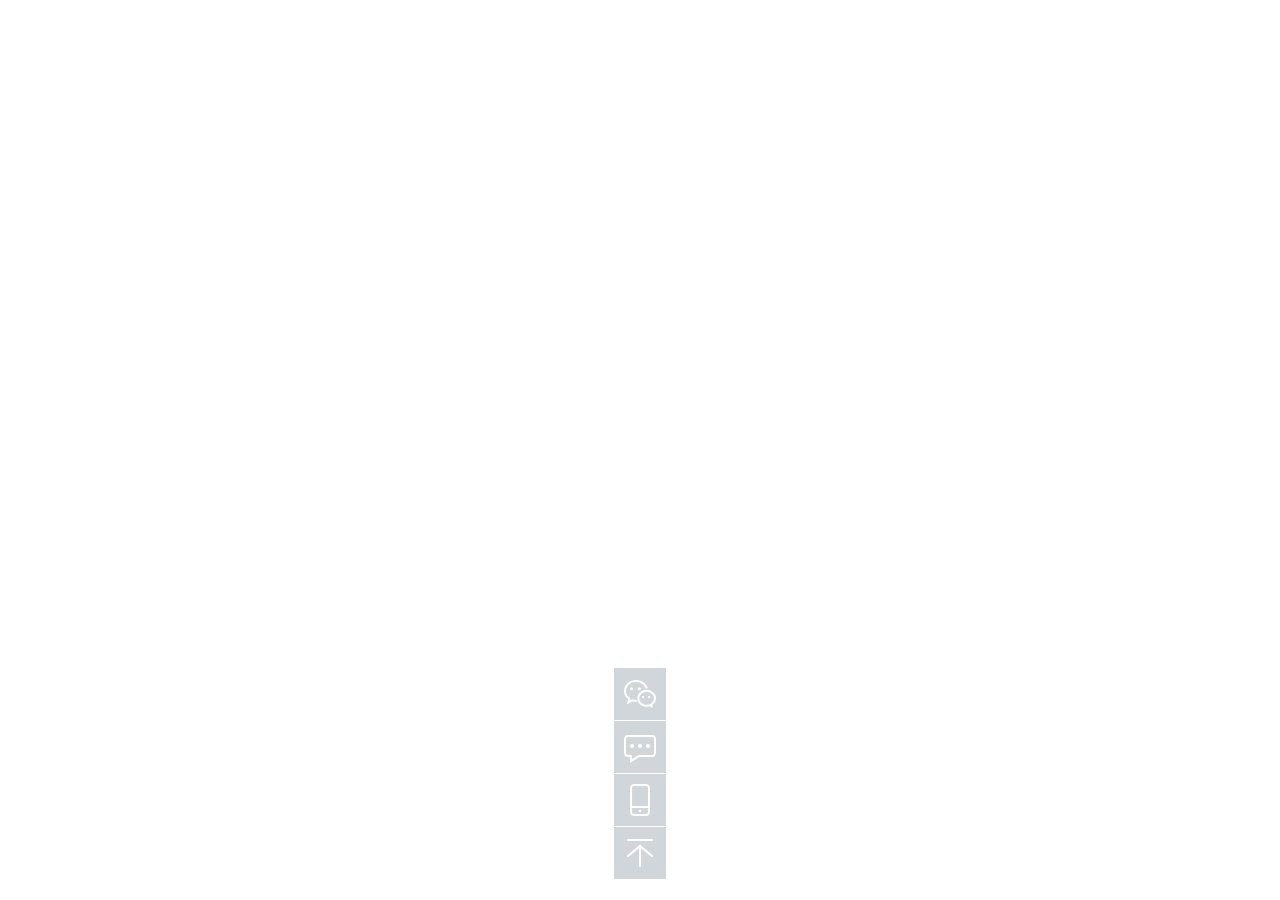
<file: index.html>
<!DOCTYPE html>
<html>
<head>
	<meta name="viewport" content="width=device-width,maximum-scale=1.0,user-scalable=0">
	<meta charset="utf-8">
	<title>toolbar工具条</title>
	<link rel="stylesheet" href="css/index.css">
</head>
<body>
	<div class="toolbar">
		<a href="javascript:;" class="toolbar-item toolbar-item-weixin">
			<span class="toolbar-layer"></span>
		</a>
		<a href="javascript:;" class="toolbar-item toolbar-item-feedback"></a>
		<a href="javascript:;" class="toolbar-item toolbar-item-app">
			<span class="toolbar-layer"></span>
		</a>
		<a href="javascript:;" class="toolbar-item toolbar-item-top"></a>
	</div>
</body>
</html>
</file>
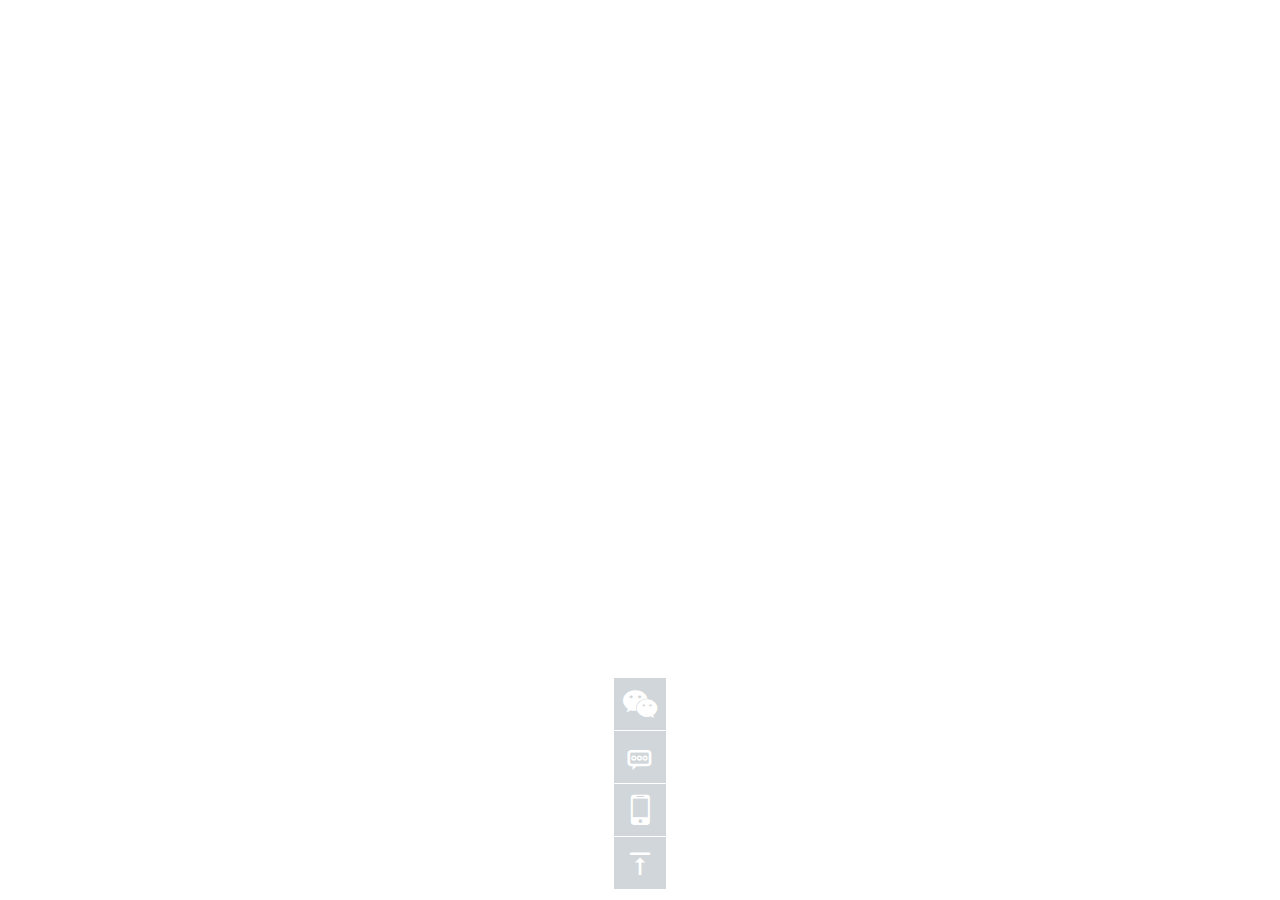
<file: index1.html>
<!DOCTYPE html>
<html>
<head>
	<meta name="viewport" content="width=device-width,maximum-scale=1.0,user-scalable=0">
	<meta charset="utf-8">
	<title>toolbar练习之图标字体</title>
	<link rel="stylesheet" href="css/index1.css">
</head>
<body>
	<div class="toolbar">
		<a href="javascript:;" class="toolbar-item">
			<span class="toolbar-btn">
				<i class="toolbar-icon icon-wechat"></i>
				<span class="toolbar-text">
					公众<br>账号
				</span>
			</span>
			<span class="toolbar-layer toolbar-layer-weixin"></span>
		</a>
		<a href="javascript:;" class="toolbar-item">
			<span class="toolbar-btn">
				<i class="toolbar-icon icon-message-typing"></i>
				<span class="toolbar-text">意见<br>反馈</span>
			</span>
		</a>
		<a href="javascript:;" class="toolbar-item">
			<span class="toolbar-btn">
				<i class="toolbar-icon icon-mobile"></i>
				<span class="toolbar-text">APP<br>下载</span>
			</span>
			<span class="toolbar-layer toolbar-layer-app"></span>
		</a>
		<a href="javascript:;" class="toolbar-item">
			<span class="toolbar-btn">
				<i class="toolbar-icon icon-vertical_align_top"></i>
				<span class="toolbar-text">返回<br>顶部</span>
			</span>
		</a>
	</div>
</body>
</html>
</file>
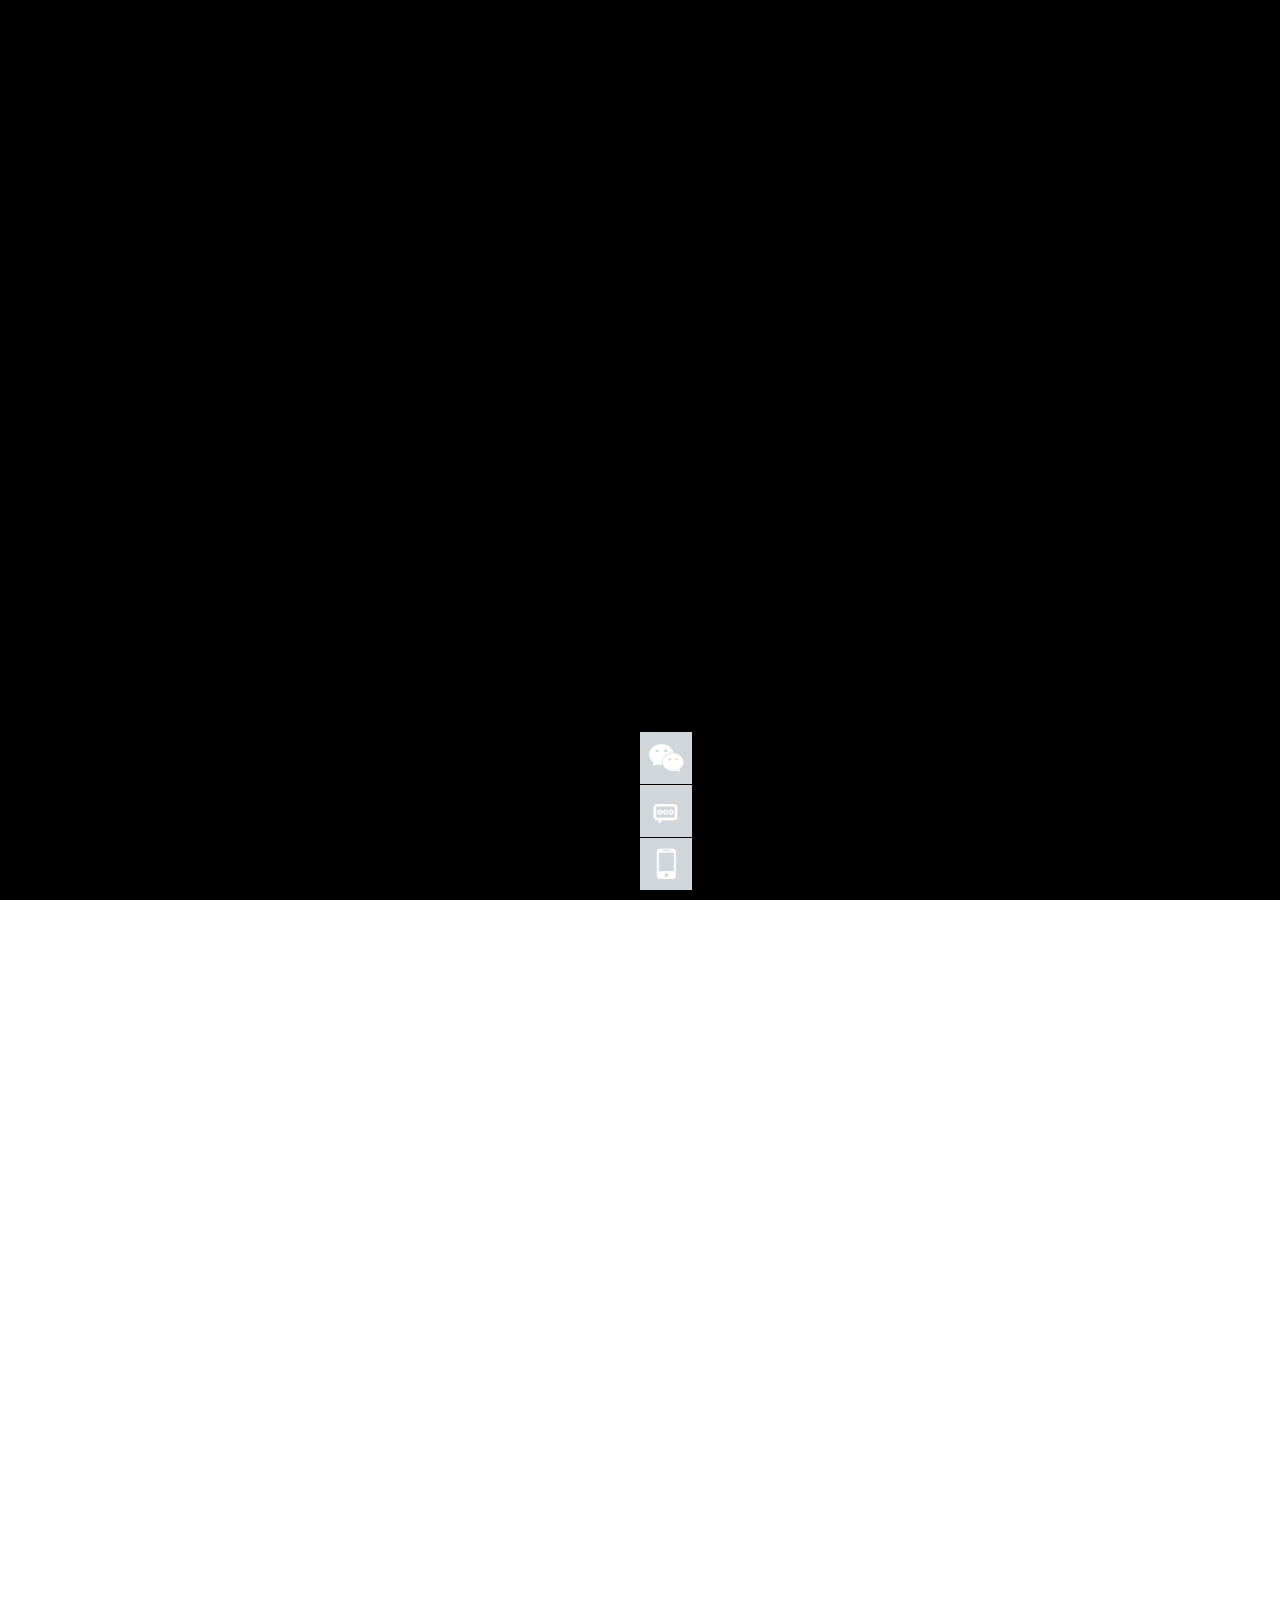
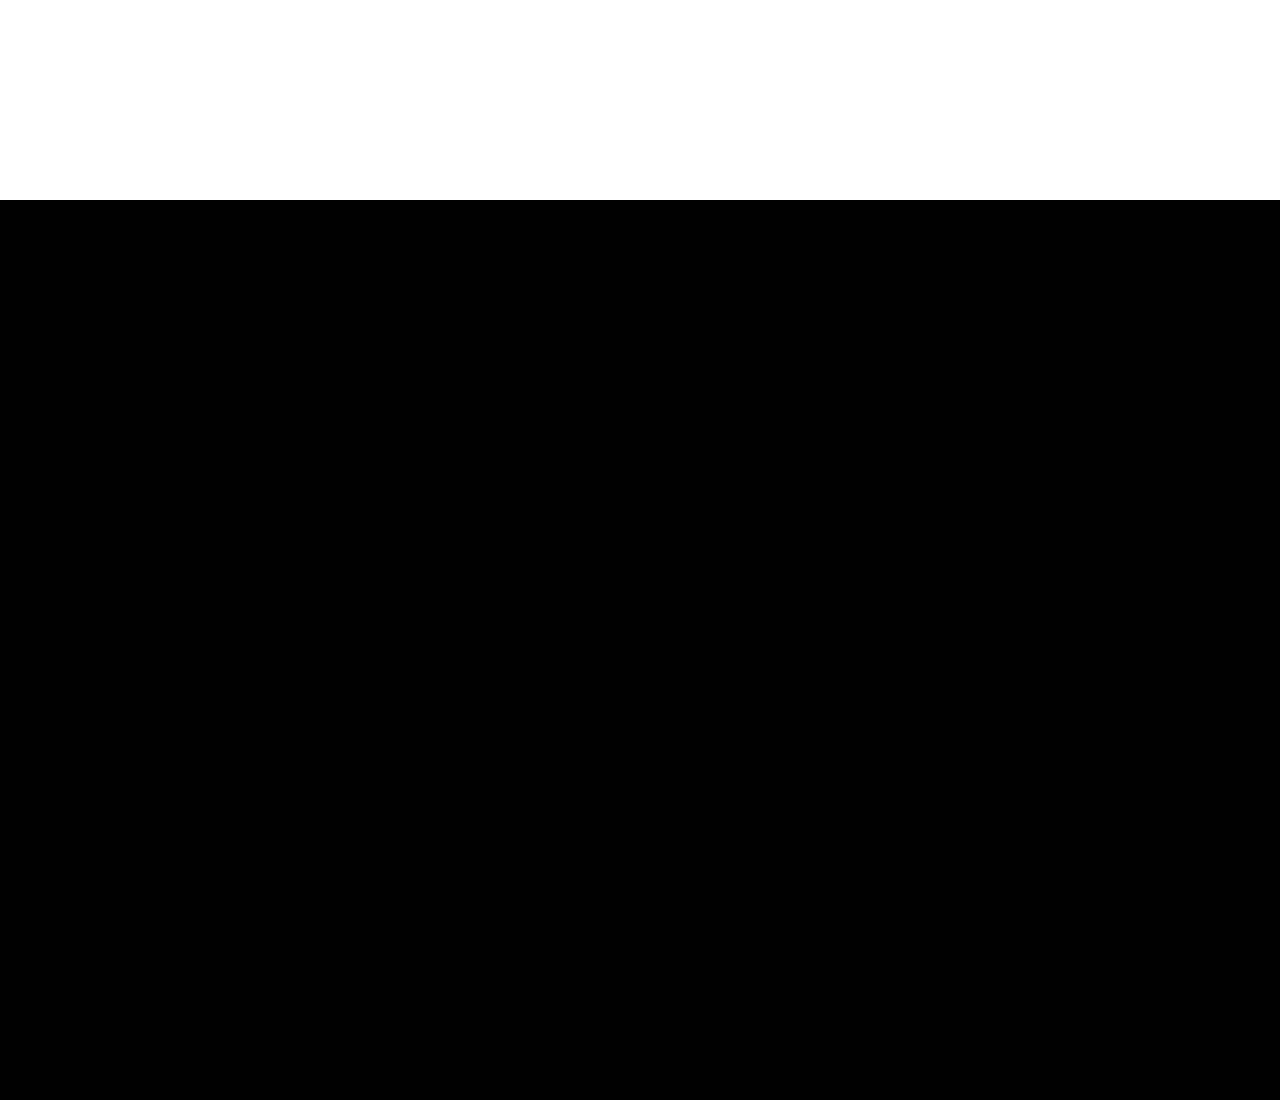
<file: index2.html>
<!DOCTYPE html>
<html>
<head>
	<meta name="viewport" content="width=device-width,maximum-scale=1.0,user-scalable=0">
	<meta charset="utf-8">
	<title>工具条after before</title>
	<link rel="stylesheet" href="css/index2.css">
	<style>
		#div1{
			background: #000;
		}
		#div2{
			background: #fff;
		}
		#div3{
			background: #000;
		}
	</style>
</head>
<body>
	<div class="toolbar">
		<a href="javascript:;" class="toolbar-item toolbar-item-weixin">
			<span class="toolbar-btn"></span>
		</a>
		<a href="javascript:;" class="toolbar-item toolbar-item-feedback">
			<span class="toolbar-btn"></span>
		</a>
		<a href="javascript:;" class="toolbar-item toolbar-item-app">
			<span class="toolbar-btn"></span>
		</a>
		<a id="backTop" href="javascript:;" class="toolbar-item toolbar-item-top">
			<span class="toolbar-btn"></span>
		</a>
	</div>
	<div id="div1"></div>
	<div id="div2"></div>
	<div id="div3"></div>
	<script src="js/require.js" data-main="js/main"></script>
</body>
</html>
</file>
<file: css/index.css>
.toolbar-item, .toolbar-layer {
  background-image: url(../img/toolbar.png);
  background-repeat: no-repeat; }

.toolbar {
  position: fixed;
  left: 50%;
  bottom: 20px;
  margin-left: -26px; }

.toolbar-item {
  display: block;
  position: relative;
  width: 52px;
  height: 52px;
  margin-bottom: 1px;
  -webkit-transition: background-position 1s;
  -moz-transition: background-position 1s;
  -ms-transition: background-position 1s;
  -o-transition: background-position 1s;
  transition: background-position 1s; }
  .toolbar-item:hover .toolbar-layer {
    -webkit-transition: scale(1);
    -moz-transform: scale(1);
    -ms-transform: scale(1);
    -o-transform: scale(1);
    transform: scale(1);
    opacity: 1;
    filter: alpha(opacity=100); }

.toolbar-item-weixin {
  background-position: 0 -798px; }
  .toolbar-item-weixin:hover {
    background-position: 0 -860px; }
  .toolbar-item-weixin .toolbar-layer {
    background-position: 0 0;
    height: 212px; }

.toolbar-item-feedback {
  background-position: 0 -426px; }
  .toolbar-item-feedback:hover {
    background-position: 0 -488px; }

.toolbar-item-app {
  background-position: 0 -550px; }
  .toolbar-item-app:hover {
    background-position: 0 -612px; }
  .toolbar-item-app .toolbar-layer {
    background-position: 0 -222px;
    height: 194px; }

.toolbar-item-top {
  background-position: 0 -674px; }
  .toolbar-item-top:hover {
    background-position: 0 -736px; }

.toolbar-layer {
  position: absolute;
  bottom: -10px;
  right: 46px;
  width: 172px;
  opacity: 0;
  filter: alpha(opacity=0);
  -webkit-transition: scale(0.01);
  -moz-transform: scale(0.01);
  -ms-transform: scale(0.01);
  -o-transform: scale(0.01);
  transform: scale(0.01);
  -webkit-transform-origin: 95% 95%;
  -moz-transform-origin: 95% 95%;
  -ms-transform-origin: 95% 95%;
  -o-transform-origin: 95% 95%;
  transform-origin: 95% 95%;
  -webkit-transition: all 1s;
  -moz-transition: all 1s;
  -ms-transition: all 1s;
  -o-transition: all 1s;
  transition: all 1s; }

/*# sourceMappingURL=index.css.map */
</file>
<file: css/index1.css>
@font-face {
  font-family: 'icomoon';
  src: url("fonts/icomoon.eot?9bwjss");
  src: url("fonts/icomoon.eot?9bwjss#iefix") format("embedded-opentype"), url("fonts/icomoon.ttf?9bwjss") format("truetype"), url("fonts/icomoon.woff?9bwjss") format("woff"), url("fonts/icomoon.svg?9bwjss#icomoon") format("svg");
  font-weight: normal;
  font-style: normal; }
[class^="icon-"], [class*=" icon-"] {
  /* use !important to prevent issues with browser extensions that change fonts */
  font-family: 'icomoon' !important;
  speak: none;
  font-style: normal;
  font-weight: normal;
  font-variant: normal;
  text-transform: none;
  line-height: 1;
  /* Better Font Rendering =========== */
  -webkit-font-smoothing: antialiased;
  -moz-osx-font-smoothing: grayscale; }

.icon-message-typing:before {
  content: "\e902"; }

.icon-vertical_align_top:before {
  content: "\e901"; }

.icon-wechat:before {
  content: "\e900"; }

.icon-mobile:before {
  content: "\e958"; }

a {
  color: #000;
  text-decoration: none; }

.toolbar {
  position: fixed;
  left: 50%;
  -webkit-transition: translate(-26px, 0);
  -moz-transform: translate(-26px, 0);
  -ms-transform: translate(-26px, 0);
  -o-transform: translate(-26px, 0);
  transform: translate(-26px, 0);
  bottom: 10px; }

.toolbar-item {
  display: block;
  position: relative;
  width: 52px;
  height: 52px;
  margin-bottom: 1px;
  position: relative; }
  .toolbar-item:hover .toolbar-icon {
    top: -52px; }
  .toolbar-item:hover .toolbar-text {
    top: 0; }
  .toolbar-item:hover .toolbar-layer-weixin {
    -webkit-transition: scale(1);
    -moz-transform: scale(1);
    -ms-transform: scale(1);
    -o-transform: scale(1);
    transform: scale(1);
    opacity: 1;
    filter: alpha(opacity=100); }
  .toolbar-item:hover .toolbar-layer-app {
    -webkit-transition: scale(1);
    -moz-transform: scale(1);
    -ms-transform: scale(1);
    -o-transform: scale(1);
    transform: scale(1);
    opacity: 1;
    filter: alpha(opacity=100); }

.toolbar-btn {
  position: absolute;
  width: 52px;
  height: 52px;
  top: 0;
  left: 0;
  overflow: hidden; }

.toolbar-icon {
  position: absolute;
  top: 0;
  left: 0;
  display: block;
  width: 52px;
  height: 52px;
  text-align: center;
  color: #fff;
  font-size: 30px;
  line-height: 52px;
  background-color: #d0d6d9;
  -webkit-transition: top 1s;
  -moz-transition: top 1s;
  -ms-transition: top 1s;
  -o-transition: top 1s;
  transition: top 1s; }

.toolbar-text {
  position: absolute;
  top: 52px;
  left: 0;
  width: 52px;
  height: 40px;
  line-height: 1.2;
  text-align: center;
  padding-top: 12px;
  color: #fff;
  font-weight: bold;
  background-color: #98a1a6;
  -webkit-transition: top 1s;
  -moz-transition: top 1s;
  -ms-transition: top 1s;
  -o-transition: top 1s;
  transition: top 1s; }

.toolbar-layer {
  position: absolute;
  bottom: -10px;
  right: 46px;
  -webkit-transform-origin: 95% 95%;
  -moz-transform-origin: 95% 95%;
  -ms-transform-origin: 95% 95%;
  -o-transform-origin: 95% 95%;
  transform-origin: 95% 95%;
  opacity: 0;
  filter: alpha(opacity=0);
  -webkit-transition: all 1s;
  -moz-transition: all 1s;
  -ms-transition: all 1s;
  -o-transition: all 1s;
  transition: all 1s;
  -webkit-transition: scale(0.01);
  -moz-transform: scale(0.01);
  -ms-transform: scale(0.01);
  -o-transform: scale(0.01);
  transform: scale(0.01);
  background-image: url(../img/toolbar_img.png);
  background-repeat: no-repeat;
  overflow: hidden;
  width: 172px; }

.toolbar-layer-weixin {
  height: 212px;
  background-position: 0 -0; }

.toolbar-layer-app {
  height: 194px;
  background-position: 0 -222px; }

/*# sourceMappingURL=index1.css.map */
</file>
<file: css/index2.css>
@charset "UTF-8";
@font-face {
  font-family: 'icomoon';
  src: url("fonts/icomoon.eot?9bwjss");
  src: url("fonts/icomoon.eot?9bwjss#iefix") format("embedded-opentype"), url("fonts/icomoon.ttf?9bwjss") format("truetype"), url("fonts/icomoon.woff?9bwjss") format("woff"), url("fonts/icomoon.svg?9bwjss#icomoon") format("svg");
  font-weight: normal;
  font-style: normal; }
[class^="icon-"], .toolbar-btn:before, [class*=" icon-"], .toolbar-btn:before {
  /* use !important to prevent issues with browser extensions that change fonts */
  font-family: 'icomoon' !important;
  speak: none;
  font-style: normal;
  font-weight: normal;
  font-variant: normal;
  text-transform: none;
  line-height: 1;
  /* Better Font Rendering =========== */
  -webkit-font-smoothing: antialiased;
  -moz-osx-font-smoothing: grayscale; }

.icon-message-typing:before, .toolbar-item-feedback .toolbar-btn:before {
  content: "\e902"; }

.icon-vertical_align_top:before, .toolbar-item-top .toolbar-btn:before {
  content: "\e901"; }

.icon-wechat:before, .toolbar-item-weixin .toolbar-btn:before {
  content: "\e900"; }

.icon-mobile:before, .toolbar-item-app .toolbar-btn:before {
  content: "\e958"; }

* {
  margin: 0; }

.toolbar {
  position: fixed;
  left: 50%;
  -webkit-transition: translate(-52px 0);
  -moz-transform: translate(-52px 0);
  -ms-transform: translate(-52px 0);
  -o-transform: translate(-52px 0);
  transform: translate(-52px 0);
  bottom: 10px; }

.toolbar-item {
  display: block;
  position: relative;
  width: 52px;
  height: 52px;
  text-decoration: none;
  margin-top: 1px; }
  .toolbar-item:after {
    content: '';
    width: 172px;
    position: absolute;
    right: 46px;
    bottom: -10px;
    background-image: url(../img/toolbar_img.png);
    background-repeat: no-repeat;
    -webkit-transition: all 1s;
    -moz-transition: all 1s;
    -ms-transition: all 1s;
    -o-transition: all 1s;
    transition: all 1s;
    -webkit-transform-origin: 95% 95%;
    -moz-transform-origin: 95% 95%;
    -ms-transform-origin: 95% 95%;
    -o-transform-origin: 95% 95%;
    transform-origin: 95% 95%;
    opacity: 0;
    filter: alpha(opacity=0);
    -webkit-transition: scale(0.01);
    -moz-transform: scale(0.01);
    -ms-transform: scale(0.01);
    -o-transform: scale(0.01);
    transform: scale(0.01); }
  .toolbar-item:hover:after {
    opacity: 1;
    filter: alpha(opacity=100);
    -webkit-transition: scale(1);
    -moz-transform: scale(1);
    -ms-transform: scale(1);
    -o-transform: scale(1);
    transform: scale(1); }

.toolbar-btn {
  display: block;
  overflow: hidden;
  color: #fff; }
  .toolbar-btn, .toolbar-btn:before, .toolbar-btn:after {
    position: absolute;
    width: 52px;
    height: 52px; }
  .toolbar-btn:before, .toolbar-btn:after {
    content: '';
    left: 0;
    -webkit-transition: top 1s;
    -moz-transition: top 1s;
    -ms-transition: top 1s;
    -o-transition: top 1s;
    transition: top 1s;
    text-align: center; }
  .toolbar-btn:before {
    top: 0;
    background-color: #d0d6d9;
    line-height: 52px;
    font-size: 30px; }
  .toolbar-btn:after {
    top: 52px;
    background-color: #98a1a6;
    line-height: 1.2;
    padding-top: 12px;
    font-size: 12px;
    white-space: pre; }
  .toolbar-btn:hover:before {
    content: '';
    top: -52px; }
  .toolbar-btn:hover:after {
    content: '';
    top: 0; }

.toolbar-item-weixin .toolbar-btn:after {
  content: '公众\A账号'; }
.toolbar-item-weixin:after {
  height: 212px;
  background-position: 0 0px; }

.toolbar-item-feedback .toolbar-btn:after {
  content: '意见\A反馈'; }

.toolbar-item-app .toolbar-btn:after {
  content: 'APP\A下载'; }
.toolbar-item-app:after {
  height: 194px;
  background-position: 0 -222px; }

.toolbar-item-top .toolbar-btn:after {
  content: '返回\A顶部'; }

/*# sourceMappingURL=index2.css.map */
</file>
